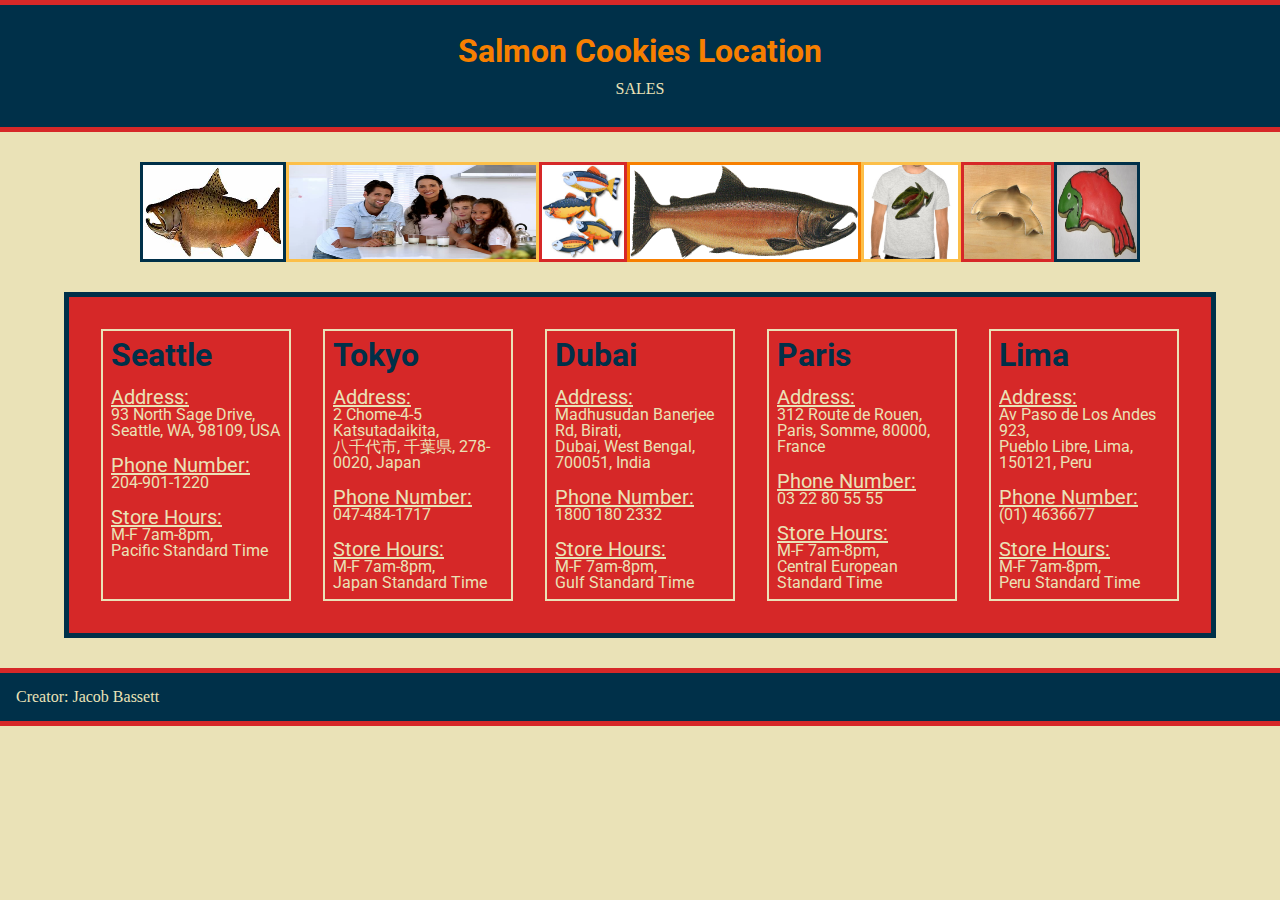
<file: index.html>
<!DOCTYPE html> 
<html lang="en">
  <head>
    <meta name="viewport" content="width=device-width"/>
    <title>Salmon Cookies Locations</title>
    <link rel="stylesheet" href="styles/reset.css">
    <link rel="stylesheet" href="styles/styles.css"/>
    <link href="https://fonts.googleapis.com/css2?family=Roboto:wght@300&display=swap" rel="stylesheet">
  </head>
  <body>

    <header>
      <h1>Salmon Cookies Location</h1>
      <nav>
        <ul>
          <li><a href="sales.html">SALES</a></li>
        </ul>
      </nav>
    </header>

    <div class="grid">
      
      <img src="images/chinook.jpg" alt="chinook image"/>
      <img src="images/family.jpg" alt="family image"/>
      <img src="images/fish.jpg" alt="fish image"/>
      <img src="images/salmon.png" alt="salmon image"/>
      <img src="images/shirt.jpg" alt="shirt image"/>
      <img src="images/cutter.jpeg" alt="cutter image"/>
      <img src="images/frosted-cookie.jpg" alt="cookie image"/>
    </div>

    <div class="locations">
      <section class="store-locations">
        <h2>Seattle</h2>
        <br>
        <h3>Address:</h3>
        <p>
          93 North Sage Drive,<br>
          Seattle, WA, 98109, USA<br> 
        </p><br>
        <h3>Phone Number:</h3>
        <p>204-901-1220</p> <br>
        <h3>Store Hours:</h3>
        <p>M-F 7am-8pm,<br>
          Pacific Standard Time
        </p>        
      </section>
      <section class="store-locations">
        <h2>Tokyo</h2>
        <br>
        <h3>Address:</h3>
        <p>
          2 Chome-4-5 Katsutadaikita,<br>
          八千代市, 千葉県, 278-0020, Japan<br> 
        </p><br>
        <h3>Phone Number:</h3>
        <p>047-484-1717</p><br>
        <h3>Store Hours:</h3>
        <p>M-F 7am-8pm,<br>
          Japan Standard Time
        </p>        
      </section>
      <section class="store-locations">
        <h2>Dubai</h2><br>
        <h3>Address:</h3>
        <p>
          Madhusudan Banerjee Rd, Birati,<br>
          Dubai, West Bengal, 700051, India<br> 
        </p><br>    
        <h3>Phone Number:</h3>
        <p>1800 180 2332</p><br>
        <h3>Store Hours:</h3>
        <p>M-F 7am-8pm,<br>
          Gulf Standard Time
        </p>      
      </section>
      <section class="store-locations">
        <h2>Paris</h2><br>
        <h3>Address:</h3>
        <p>
          312 Route de Rouen,<br>
          Paris, Somme, 80000, France<br> 
        </p><br> 
        <h3>Phone Number:</h3>
        <p>03 22 80 55 55</p><br>
        <h3>Store Hours:</h3>
        <p>M-F 7am-8pm,<br>
          Central European Standard Time
        </p>         
      </section>
      <section class="store-locations">
        <h2>Lima</h2><br>
        <h3>Address:</h3>
        <p>
          Av Paso de Los Andes 923,<br>
          Pueblo Libre, Lima, 150121, Peru<br> 
        </p><br>  
        <h3>Phone Number:</h3>
        <p>(01) 4636677</p><br>
        <h3>Store Hours:</h3>
        <p>M-F 7am-8pm,<br>
          Peru Standard Time
        </p>     
      </section>
    </div>

    <footer>
      <p>Creator: Jacob Bassett</p>
    </footer>
  </body>
</html>
</file>
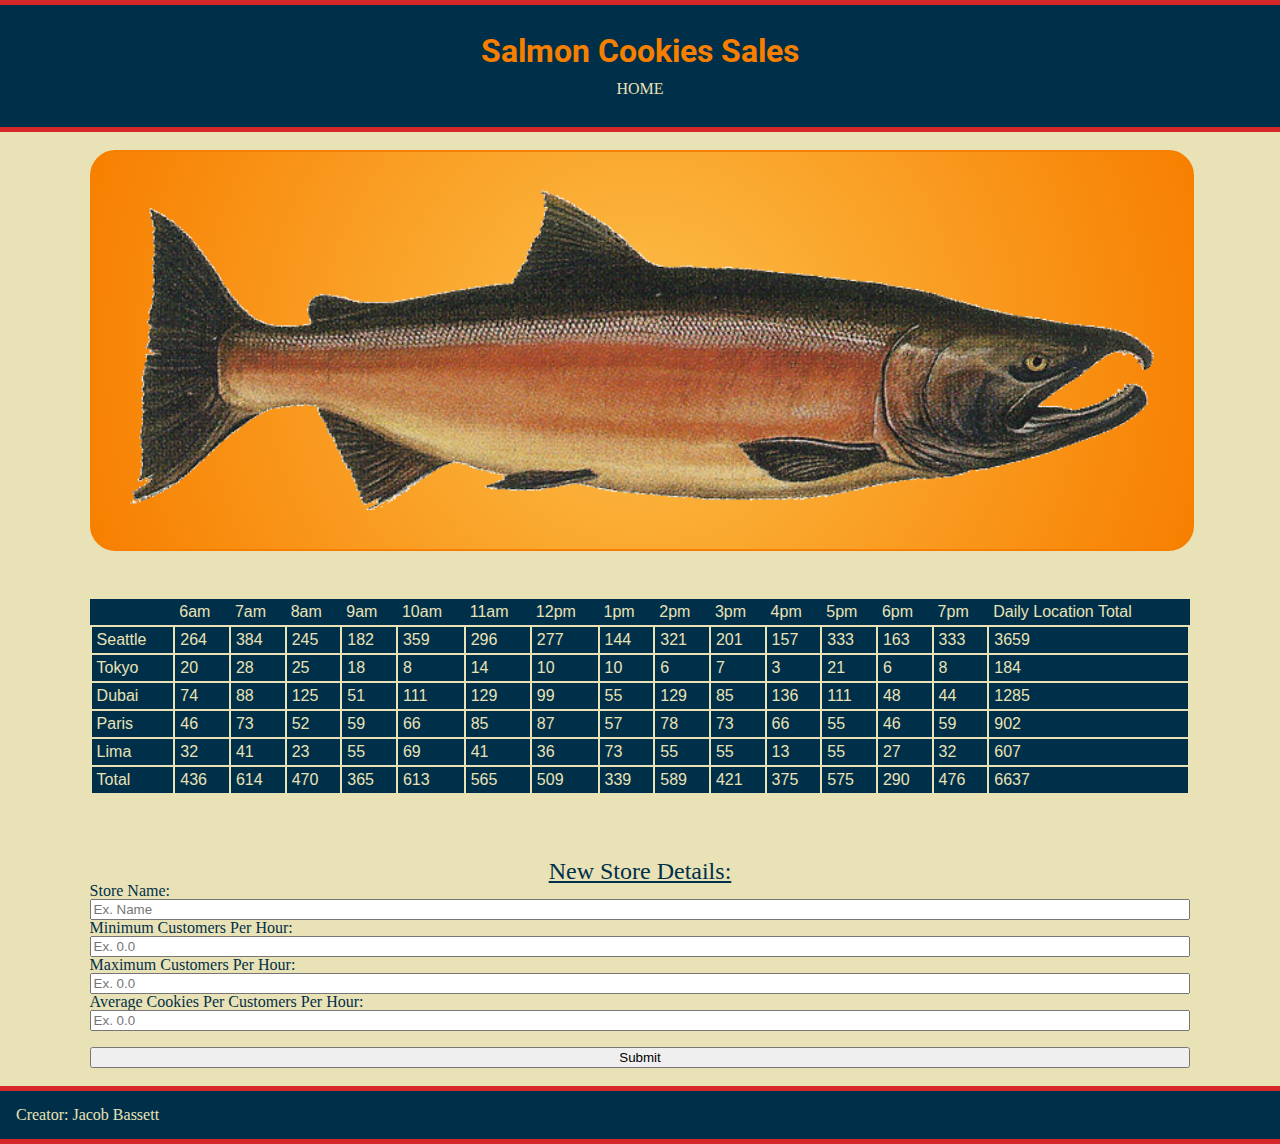
<file: sales.html>
<!DOCTYPE html> 
<html lang="en">
  <head>
    <meta name="viewport" content="width=device-width"/>
    <title>Salmon Cookies Sales</title>
    <link rel="stylesheet" href="styles/reset.css">
    <link rel="stylesheet" href="styles/styles.css"/>
    <link href="https://fonts.googleapis.com/css2?family=Roboto:wght@300&display=swap" rel="stylesheet">
    <script src="scripts/app.js" defer></script>
  </head>
  <body>

    <header>
      <h1>Salmon Cookies Sales</h1>
      <nav>
        <ul>
          <li><a href="index.html">HOME</a></li>
        </ul>
      </nav>
    </header>

    <figure>
      <img src="images/salmon.png" alt="salmon image"/>
    </figure>

    <section>
      <table id="storeTable"></table>
    </section>

    <form id="newStoreForm">
      <feildset id="newStoreField">
        <legend>New Store Details:</legend>
        <label for="newStoreName">Store Name:</label>
        <input type="text" name="newStoreName" id="newStoreName" required placeholder="Ex. Name">
        <label for="newMinCst">Minimum Customers Per Hour:</label>
        <input type="number" name="newMinCst" id="newMinCst" required placeholder="Ex. 0.0">
        <label for="newMaxCst">Maximum Customers Per Hour:</label>
        <input type="number" name="newMaxCst" id="newMaxCst" required placeholder="Ex. 0.0">
        <label for="newAveCksPerCst">Average Cookies Per Customers Per Hour:</label>
        <input type="number" name="newAveCksPerCst" id="newAveCksPerCst" required placeholder="Ex. 0.0">
        <br>
        <button type="submit">Submit</button>

      </feildset>
    </form>

    <footer>
      <p>Creator: Jacob Bassett</p>
    </footer>
  </body>
</html>
</file>
<file: styles/styles.css>
:root {
  --dark-blue:#003049;
  --dark-red:#D62828;
  --dark-orange:#F77F00;
  --yellow:#FCBF49;
  --tan:#EAE2B7;
}


body {
  background:var(--tan);
  margin:0;
  padding:0;
  font-family:Times;
}

/* header */
header {
  position: relative;
  height:10vh;
  top:0;
  left:0;
  margin:0;
  padding:1em;
  background:var(--dark-blue);
  color:var(--dark-orange);
  border-bottom:5px solid var(--dark-red);
  border-top:5px solid var(--dark-red);
  display:flex;
  flex-direction:column;
  justify-content:space-evenly;
}

h1 {
  text-align:center;
  font-size:2em;
  font-weight:bold;
  font-family: 'Roboto', sans-serif;
}

ul {
  list-style-type:none;
  display: flex;
  flex-direction: row;
  justify-content:space-evenly;
}

a {
  color:var(--tan);
  text-decoration:none;
}
/* Image Grid */
div.grid {
  width:90vw;
  max-width: 1000px;
  max-height: 100px;
  margin: 30px auto 30px auto;
  display:flex;
  flex-direction:row;
}

div.grid img:nth-of-type(1) {
  border:3px solid var(--dark-blue);
  overflow:auto;
}

div.grid img:nth-of-type(2) {
  border:3px solid var(--yellow);
  overflow:auto;
}
 
div.grid img:nth-of-type(3) {
  border:3px solid var(--dark-red);
  overflow:auto;
}

div.grid img:nth-of-type(4) {
  border:3px solid var(--dark-orange);
  background-color:white;
  overflow:auto;
}

div.grid img:nth-of-type(5) {
  border:3px solid var(--yellow);
  overflow:auto;
}

div.grid img:nth-of-type(6) {
  border:3px solid var(--dark-red);
  overflow:auto;
}

div.grid img:nth-of-type(7) {
  border:3px solid var(--dark-blue);
  overflow:auto;
}

/* store locations */
div.locations {
  border:5px solid var(--dark-blue);
  box-sizing: border-box;
  width:90vw;
  margin:30px auto 30px auto;
  display:flex;
  flex-direction:row;
  flex-wrap:wrap;
  padding:1em;
  justify-content:center;
  background-color:var(--dark-red);
  color:var(--tan);

}

section.store-locations {
  border:2px solid var(--tan);
  margin:1em;
  padding:0.5em;
  flex:1;
  font-family: 'Roboto', sans-serif;

}
section.store-locations h2 {
  font-size:2em;
  color:var(--dark-blue);
  font-weight:bold;
  font-family: 'Roboto', sans-serif;
}
section.store-locations h3 {
  font-size:1.25em;
  text-decoration:underline;
  font-family: 'Roboto', sans-serif;
}


/* Sales Image */
figure img {
  background:radial-gradient(
    circle closest-corner at 50% 50%,
    var(--yellow),
    var(--dark-orange));
  width: 80vw;
  margin-top:2vh;
  margin-bottom:5vh;
  margin-left:7vw;
  padding: 3vw;
  border-radius:2vw;
  border:2px solid var(--dark-orange);
}

/* Table */

table {
  width:86vw;
  margin-left:7vw;
  background:var(--dark-blue);
  color:var(--tan);
  font-family:Arial;
}

th {
  text-align:left;
  padding:5px;
  border:2px solid var(-tan);
}

td {
  text-align:left;
  padding:5px;
  border:2px solid var(--tan);
}

/*form*/
#newStoreForm {
  width:86vw;
  margin-left:7vw;
  margin-top:5vw;
  color:var(--dark-blue);
}
#newStoreField {
  display:flex;
  flex-direction:column;
}

#newStoreField legend {
  font-size:1.5em;
  text-align:center;
  text-decoration:underline;

}










/* footer */
footer {
  position: relative;
  margin-top:2vh;
  padding:1em;
  background:var(--dark-blue);
  border-top:5px solid var(--dark-red);
  border-bottom:5px solid var(--dark-red);
  color:var(--tan);
}
</file>
